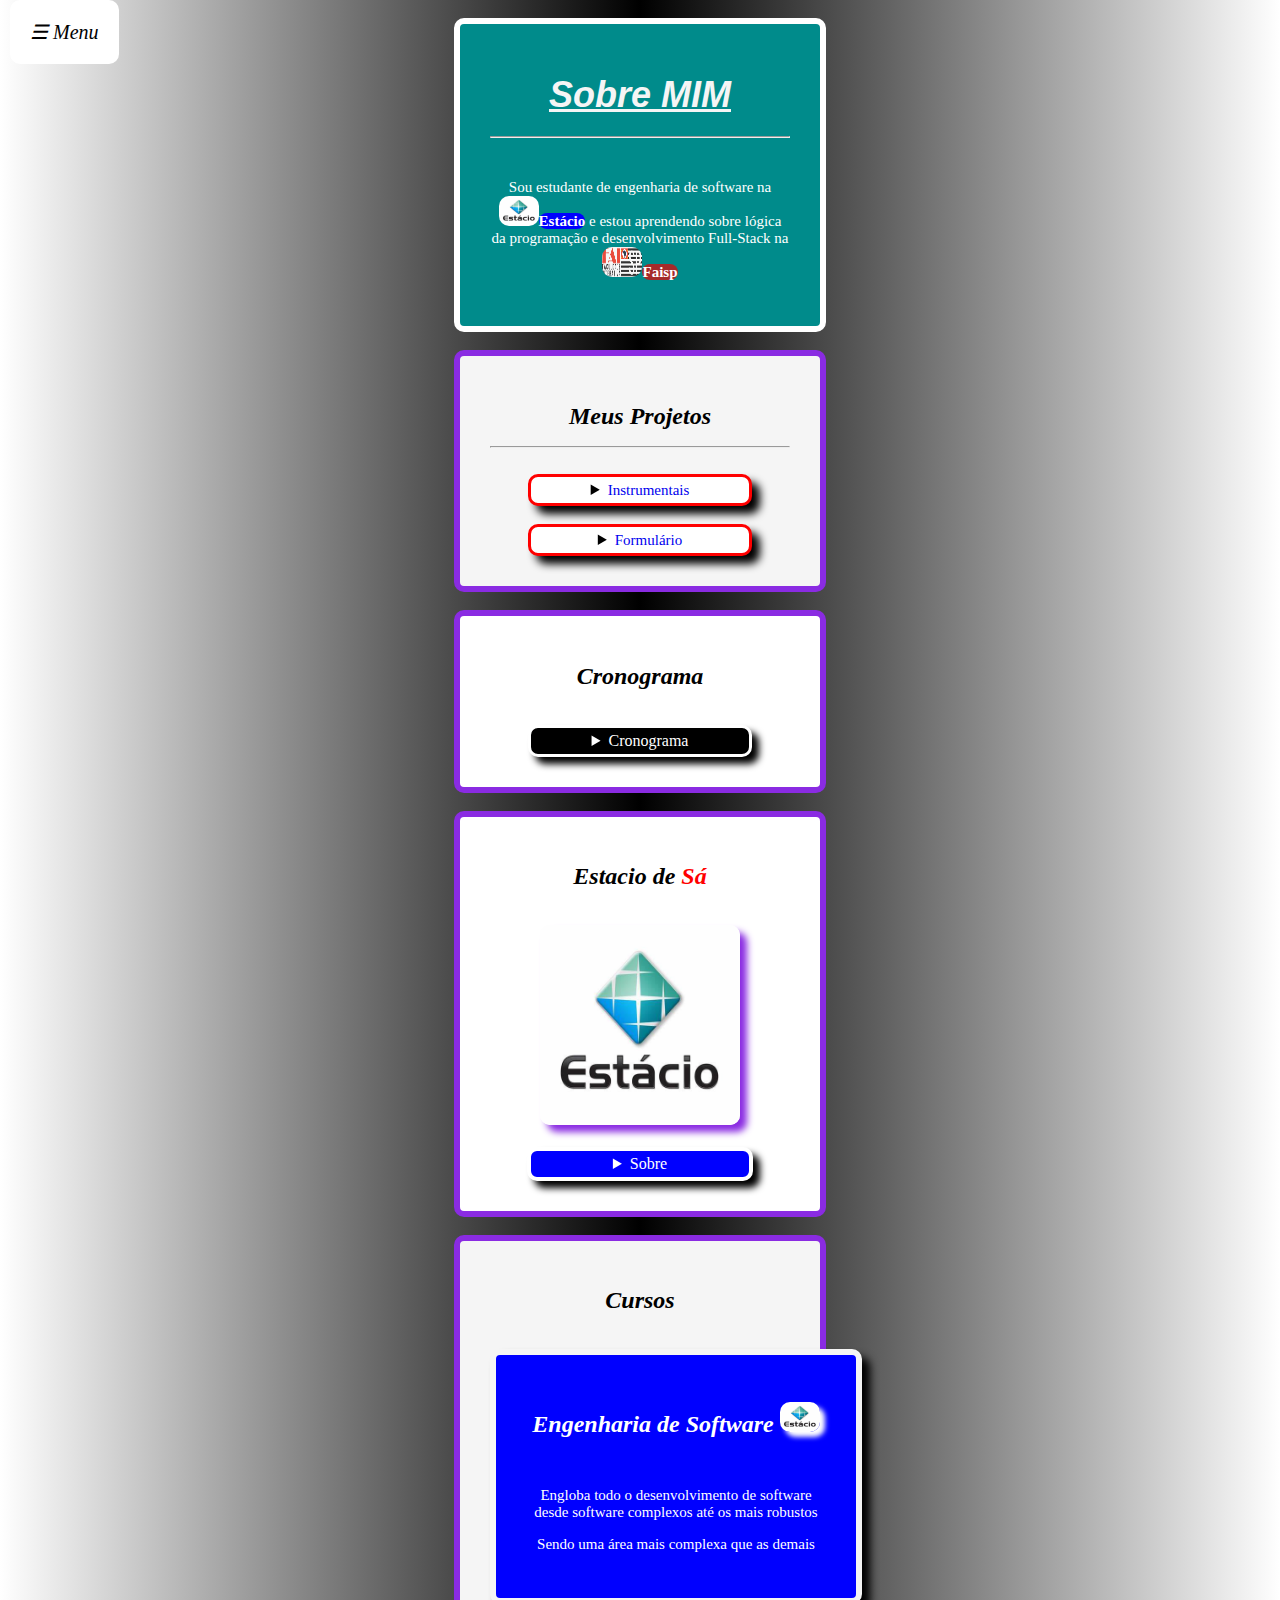
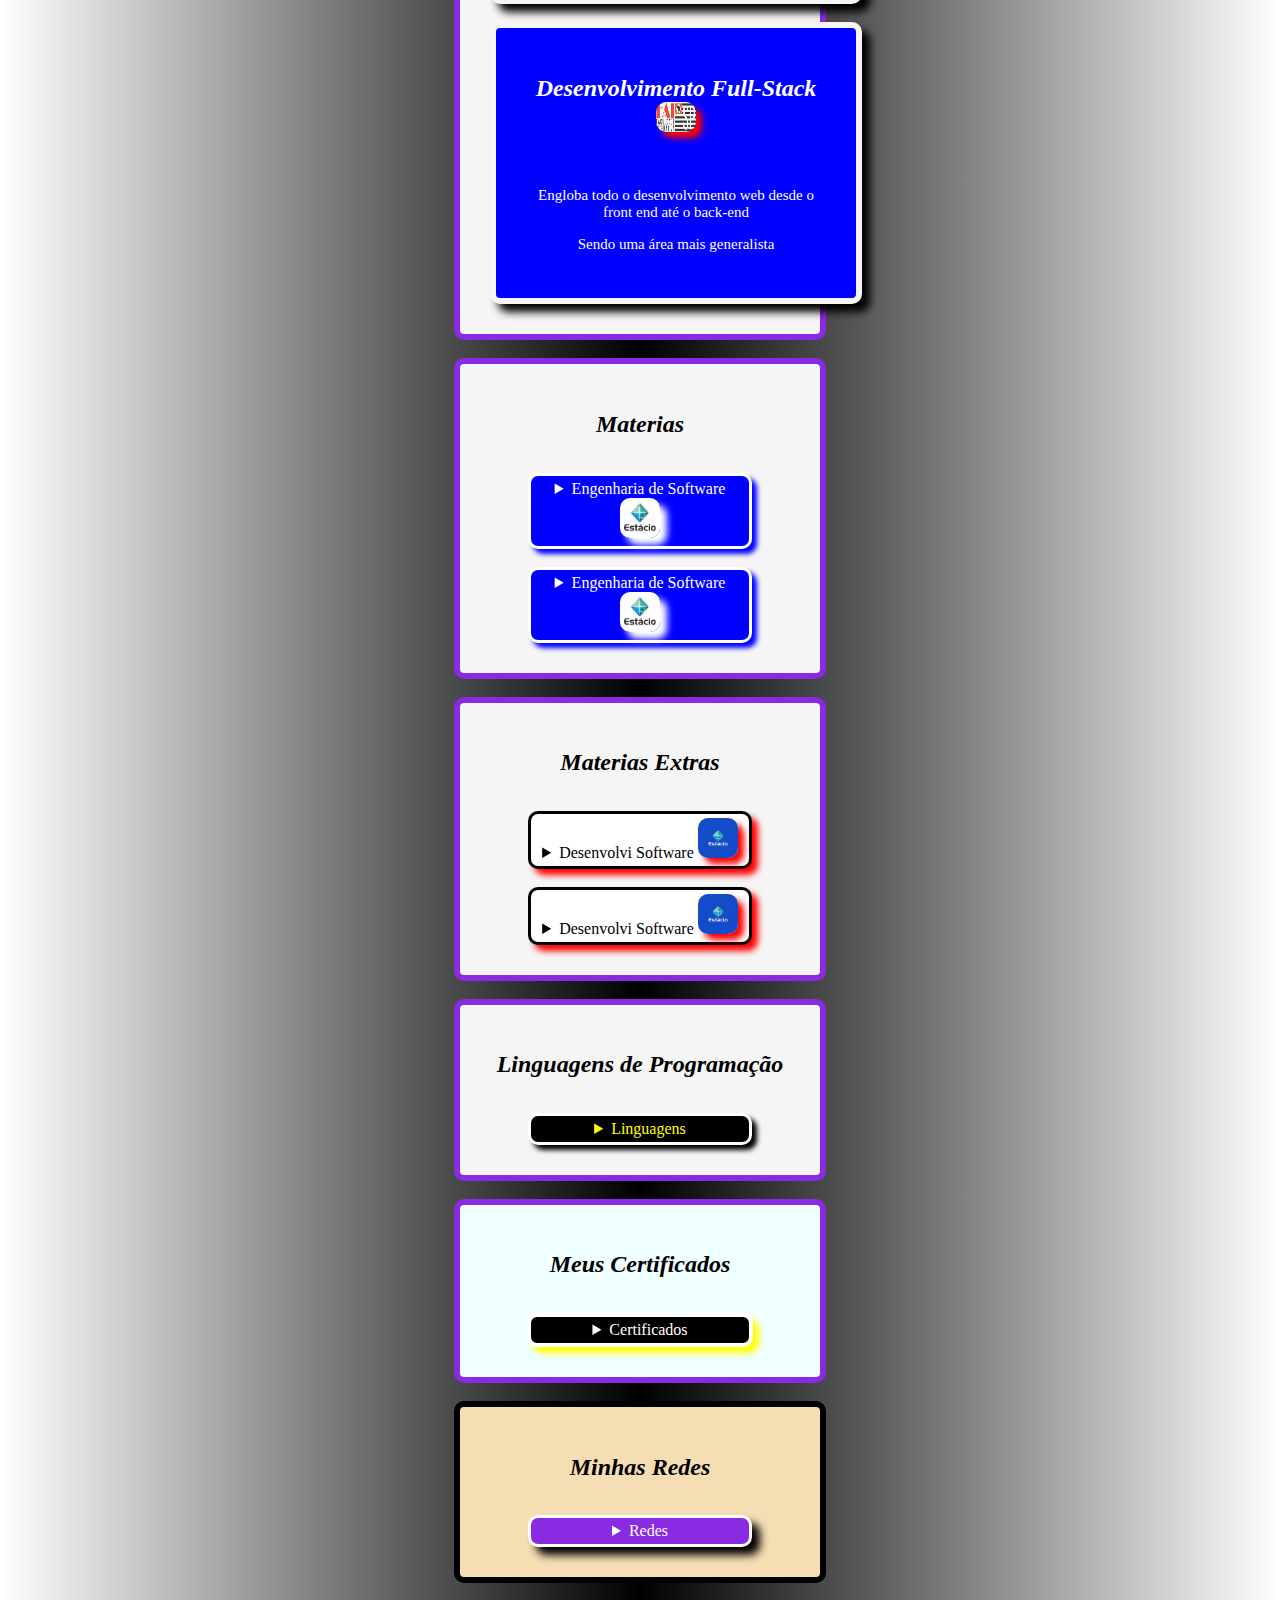
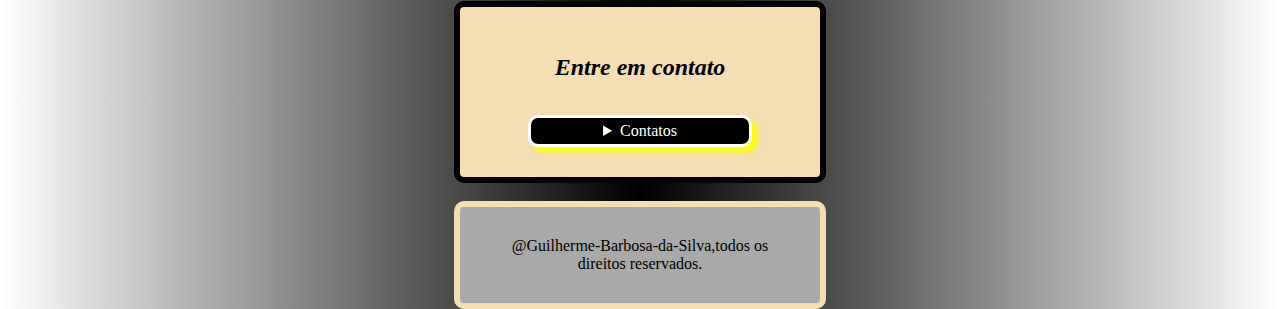
<file: index.html>
<!DOCTYPE html>
<html lang="pt-br">
<head>
    <meta name="theme-color" content="#f23134">
    <link rel="stylesheet" href="main.css">
    <link rel="shortcut icon" href="channels4_profile.jpg" type="image/x-icon">
    <meta charset="UTF-8">
    <meta name="viewport" content="width=device-width, initial-scale=1.0">
    <title>Sobre MIM</title>
</head>
<style>
.cronograma{table-layout: fixed;margin: auto;width: 300px;border-radius: 10px 10px;overflow-x: auto;white-space: nowrap;border: 6px solid black;box-shadow: 8px 8px 8px white;}
.certificados{table-layout: fixed;margin: auto;width: 300px;border-radius: 10px 10px;overflow-x: auto;white-space: nowrap;border: 6px solid white;box-shadow: 8px 8px 8px yellow;}
.estacio{padding: 30px;margin: auto;width: 300px;border-radius: 10px 10px;border: 6px solid white;background-color: blue;box-shadow: 8px 8px 8px blue;align-items: center;justify-content: center;text-align: center;}
.cursos{padding: 30px;margin: auto;width: 300px;border-radius: 10px 10px;border: 6px solid whitesmoke;background-color: blue;box-shadow: 8px 8px 8px black;align-items: center;justify-content: center;text-align: center;}
.linguagens{padding: 30px;margin: auto;width: 300px;border-radius: 10px 10px;border: 6px solid white;background-color: black;box-shadow: 8px 8px 8px yellow;align-items: center;justify-content: center;text-align: center;}
.table1{height: 200px;width: 300px;table-layout: fixed;overflow-y: auto;margin: auto;border-radius: 10px 10px;white-space: nowrap;border: 5px solid whitesmoke;box-shadow: 8px 8px 8px blue;}
.table2{height: 200px;width: 300px;table-layout: fixed;overflow-y: auto;margin: auto;border-radius: 10px 10px;white-space: nowrap;border: 5px solid blue;box-shadow: 8px 8px 8px red;}
.table3{height: 200px;width: 300px;table-layout: fixed;overflow-y: auto;margin: auto;border-radius: 10px 10px;white-space: nowrap;border: 5px solid black;box-shadow: 8px 8px 8px brown;}
.table4{height: 200px;width: 300px;table-layout: fixed;overflow-y: auto;margin: auto;border-radius: 10px 10px;white-space: nowrap;border: 5px solid wheat;box-shadow: 8px 8px 8px red;}
.redes{gap: 4px;padding: 10px;display: flex;flex-direction: row;align-items: center;justify-content: center;text-align: center;width: 250px;margin: auto;border-radius: 10px 20px;border: 3px solid rgb(0, 0, 0);box-shadow: 8px 8px 8px blueviolet;background-color: white;}
.contatos{gap: 4px;padding: 10px;display: flex;flex-direction: row;align-items: center;justify-content: center;text-align: center;width: 250px;margin: auto;border-radius: 10px 20px;border: 3px solid rgb(255, 0, 0);box-shadow: 8px 8px 8px black;background-color: white;}
</style>
<body>
    <div class="menu" onclick="toggleMenu()">☰ Menu</div>
    <div class="fundo" id="abrirmenu">
    <div class="animação">
    <button class="botão-fechar-X" onclick="toggleMenu()">×</button>
    <br>
    <ul>
        <br>
        <br>
        <li><a href="#Cronograma" style="font-size: 20px;text-decoration: underline;text-shadow: 9px;">Cronograma</a></li>
        <br>
        <li><a href="#Sobre MIM" style="font-size: 20px;text-decoration: underline;text-shadow: 9px;">Sobre MIM</a></li>
        <br>
        <li><a href="#Projetos" style="font-size: 20px;text-decoration: underline;text-shadow: 9px;">Projetos</a></li>
        <br>
        <li><a href="#Faculdade" style="font-size: 20px;text-decoration: underline;text-shadow: 9px;">Faculdade</a></li>
        <br>
        <li><a href="#Materias" style="font-size: 20px;text-decoration: underline;text-shadow: 9px;">Materias</a></li>
        <br>
        <li><a href="#Cursos" style="font-size: 20px;text-decoration: underline;text-shadow: 9px;">Cursos</a></li>
        <br>
        <li><a href="#Linguagens" style="font-size: 20px;text-decoration: underline;text-shadow: 9px;">Linguagens</a></li>
        <br>
        <li><a href="#Certificados" style="font-size: 20px;text-decoration: underline;text-shadow: 9px;">Certificados</a></li>
        <br>
        <li><a href="#Redes" style="font-size: 20px;text-decoration: underline;text-shadow: 9px;">Redes</a></li>
        <br>
        <li><a href="#Contatos" style="font-size: 20px;text-decoration: underline;text-shadow: 9px;">Contatos</a></li>
        <br>
        <li><a href="#Extras" style="font-size: 20px;text-decoration: underline;text-shadow: 9px;">Extras</a></li>
        <br>
    </ul></div></div>
    <br>
    <div class="header">
    <header id="Sobre MIM" style="background-color: darkcyan;">
    <h1><big>Sobre MIM</big></h1>
    <hr>
    <br>
    <p>Sou estudante de engenharia de software na <img src="estacio.jpeg" alt="icon" width="40px" height="30px" style="border-radius: 10px 10px;"><a href="https://estacio.br/" target="_blank" rel="external" style="background-color: blue;border-radius: 10px 10px;text-decoration: none;text-shadow: 9px;"><b style="color: white;">Estácio</b></a> e estou aprendendo sobre lógica da programação e desenvolvimento Full-Stack na <img src="Faisp.webp" alt="icon" width="40px" height="30px" style="border-radius: 10px 10px;"><a href="https://faisp.edu.br/" target="_blank" rel="external" style="background-color: brown;border-radius: 10px 10px;text-shadow: 9px;text-decoration: none;"><b style="color: white;">Faisp</b></a></p>
    </header>
    </div>
    <br>
    <main>
    <div class="section">
    <section id="Projetos" style="background-color: whitesmoke;">
    <h2><big>Meus Projetos</big></h2>
    <hr>
    <br>
    <div class="summary"><div id="text"><details><summary style="background-color: white;color: black;border: 3px solid red;box-shadow: 8px 8px 8px black;"><a href="projetos.html" target="_blank" rel="external">Instrumentais</a></summary></details></div></div>
    <br>
    <div class="summary"><div id="text"><details><summary style="background-color: white;color: black;border: 3px solid red;box-shadow: 8px 8px 8px black;"><a href="formulary.html" target="_blank" rel="external">Formulário</a></summary></details></div></div>
    </section>
    </div>
    <br>
    <div class="section">
    <section id="Cronograma" style="background-color: white;">
    <h2><big>Cronograma</big></h2>
    <br>
    <div class="summary"><div id="text"><details><summary style="background-color: black;color: white;border: 3px solid white;box-shadow: 7px 7px 7px black;">Cronograma</summary>
    <br>
    <caption style="background-color: blue;color: white;border: 3px solid white;box-shadow: 8px 8px 8px black;border-radius: 10px 10px;text-decoration: none;text-shadow: 9px;">Cronograma</caption>
    <br>
    <div class="cronograma">
    <table>
    <thead style="background-color: black;color: yellow;"><tr><td colspan="20">Cronograma</td></tr></thead>
    <tbody style="background-color: bisque;color: bisque;"><tr><td colspan="20">NEW</td></tr></tbody>
    <thead style="background-color: blue;color: white;"><tr><td colspan="20">Horários</td></tr></thead>
    <tbody style="background-color: bisque;color: bisque;"><tr><td colspan="20">NEW</td></tr></tbody>
    <tbody style="background-color: aqua;color: black;"><tr><td>05:00 AM</td>
    <td>06:00 AM</td>
    <td>07:00 AM</td>
    <td>08:00 AM</td>
    <td>09:00 AM</td>
    <td>10:00 AM</td>
    <td>11:00 AM</td>
    <td>12:00 AM</td>
    <td>13:00 PM</td>
    <td>14:00 PM</td>
    <td>15:00 PM</td>
    <td>16:00 PM</td>
    <td>17:00 PM</td>
    <td>18:00 PM</td>
    <td>19:00 PM</td>
    <td>20:00 PM</td>
    <td>21:00 PM</td>
    <td>22:00 PM</td>
    <td>23:00 PM</td>
    <td>00:00 PM</td></tr></tbody>
    <tbody style="background-color: bisque;color: bisque;"><tr><td colspan="20">NEW</td></tr></tbody>
    <thead style="background-color: blue;color: white;"><tr><td colspan="20">Status</td></tr></thead>
    <tbody style="background-color: bisque;color: bisque;"><tr><td colspan="20">NEW</td></tr></tbody>
    <tbody style="background-color: aqua;color: black;"><tr><td>Relax</td>
    <td>Very good</td>
    <td>Very nice</td>
    <td>Good job</td>
    <td>Goof work</td>
    <td>Excepted</td>
    <td>Explendido</td>
    <td>Legal</td>
    <td>Muito bom</td>
    <td>Divertido</td>
    <td>Maravilhoso</td>
    <td>Muito bom</td>
    <td>Excelente</td>
    <td>Excepcional</td>
    <td>Espetacular</td>
    <td>Very much</td>
    <td>Right now</td>
    <td>Explendido</td>
    <td>Mais ou menos</td>
    <td>Paz</td></tr></tbody>
    <tbody style="background-color: bisque;color: bisque;"><tr><td colspan="20">NEW</td></tr></tbody>
    <thead style="background-color: blue;color: white;"><tr><td colspan="20">Atividades</td></tr></thead>
    <tbody style="background-color: bisque;color: bisque;"><tr><td colspan="20">NEW</td></tr></tbody>
    <tbody style="background-color: aqua;color: black;"><tr><td>Iniciar</td>
    <td>Acordar</td>
    <td>Despertar</td>
    <td>Arrumar a cama</td>
    <td>Preparar o café</td>
    <td>Ir a academia</td>
    <td>Treinar</td>
    <td>Voltar</td>
    <td>Preparar o almoço</td>
    <td>Estudar</td>
    <td>Ouvir</td>
    <td>Praticar</td>
    <td>Meditar</td>
    <td>Treinar</td>
    <td>Ir ao trabalho</td>
    <td>Intervalo</td>
    <td>Volta</td>
    <td>Tomar banho</td>
    <td>Estudar</td>
    <td>Praticar</td></tr></tbody>
    <tbody style="background-color: bisque;color: bisque;"><tr><td colspan="20">NEW</td></tr></tbody>
    <thead style="background-color: blue;color: white;"><tr><td colspan="20">Notas</td></tr></thead>
    <tbody style="background-color: bisque;color: bisque;"><tr><td colspan="20">NEW</td></tr></tbody>
    <tbody style="background-color: aqua;color: black;"><tr><td>9</td>
    <td>10</td>
    <td>8</td>
    <td>8</td>
    <td>7</td>
    <td>6</td>
    <td>8</td>
    <td>9</td>
    <td>9</td>
    <td>8</td>
    <td>7</td>
    <td>7</td>
    <td>10</td>
    <td>8</td>
    <td>8</td>
    <td>9</td>
    <td>10</td>
    <td>10</td>
    <td>10</td>
    <td>8</td></tr></tbody>
    <tbody style="background-color: bisque;color: bisque;"><tr><td colspan="20">NEW</td></tr></tbody>
    <thead style="background-color: blue;color: white;"><tr><td colspan="20">Seções</td></tr></thead>
    <tbody style="background-color: bisque;color: bisque;"><tr><td colspan="20">NEW</td></tr></tbody>
    <tbody style="background-color: aqua;color: black;"><tr><td>Introdução</td>
    <td>Revisão Bibliográfica</td>
    <td>Objetivos</td>
    <td>Metodologia</td>
    <td>Hipóteses</td>
    <td>Planejamento</td>
    <td>Análise de Dados</td>
    <td>Discussão</td>
    <td>Conclusão</td>
    <td>Limitações do Estudo</td>
    <td>Recomendações</td>
    <td>Referências</td>
    <td>Anexos</td>
    <td>Glossário</td>
    <td>Resultados Esperados</td>
    <td>Justificativa</td>
    <td>Framework Teórico</td>
    <td>Estudo de Caso</td>
    <td>Impactos Práticos</td>
    <td>Resultados Esperados</td></tr></tbody>
    <tbody style="background-color: bisque;color: bisque;"><tr><td colspan="20">NEW</td></tr></tbody>
    <tfoot style="background-color: black;color: white;"><tr><td colspan="20">FIM</td></tr></tfoot>
    </table>
    </div>
    </details></div></div>
    </section>
    </div>
    <br>
    <div class="section">
    <section id="Faculdade" style="background-color: white;">
    <h2><big>Estacio de <b style="color: red;">Sá</b></big></h2>
    <br>
    <div class="img"><img src="estacio.jpeg" alt="icon" width="200px" height="200px" style="border-radius: 10px 10px;box-shadow: 7px 7px 7px blueviolet;"></div>
    <br>
    <div class="summary"><div id="text"><details><summary style="background-color: blue;color: white;border: 4px solid white;box-shadow: 7px 7px 7px black;">Sobre</summary>
    <br>
    <div class="estacio">
    <dl>
        <dt style="color: white;"><img src="FAM Missao.png" alt="icon" width="40px" height="40px" style="border-radius: 10px 10px;box-shadow: 5px 5px 5px yellow;">Missão</dt>
        <dd style="color: white;">Integramos academia e gestão para oferecer uma educação transformadora ao maior número de pessoas, criando impacto positivo para a sociedade.</dd>
        <dt style="color: white;"><img src="Fam Vissao.png" alt="icon" width="40px" height="40px" style="border-radius: 10px 10px;box-shadow: 5px 5px 5px yellow;">Visão</dt>
        <dd style="color: white;">EDUCAR PARA TRANSFORMAR</dd>
        <dt style="color: white;"><img src="fam valores.png" alt="icon" width="40px" height="40px" style="border-radius: 10px 10px;box-shadow: 5px 5px 5px yellow;">Valores</dt>
        <dt style="color: red;">Foco no aluno </dt>
        <dd style="color: white;">O aluno é nossa razão de ser.</dd>
        <dt style="color: red;">Gente e Meritocracia</dt>
        <dd style="color: white;">Valorizamos e reconhecemos o mérito do maior ativo que possuímos: nossa gente.</dd>
        <dt style="color: red;">Inovação</dt>
        <dd style="color: white;">Devemos criar e ousar sempre.</dd>
        <dt style="color: red;">Simplicidade </dt>
        <dd style="color: white;">Devemos ser simples para sermos ágeis e austeros.</dd>
        <dt style="color: red;">Resultado</dt>
        <dd style="color: white;">Perseguimos resultados extraordinários com paixão e método, agindo sempre como “donos”.</dd>
        <dt style="color: red;">Ética</dt>
        <dd style="color: white;">Não toleramos desvios de conduta.</dd>
        <dt style="color: red;">Excelência</dt>
        <dd style="color: white;">Perseguimos a excelência na prestação de serviços dentro e fora da sala de aula.</dd>
    </dl>
    </div>
    </details></div></div>
    </section>
    </div>
    <br>
    <div class="section">
    <section id="Cursos" style="background-color: whitesmoke;">
    <h2><big>Cursos</big></h2>
    <br>
    <div class="curses"><div class="cursos">
    <h2 style="color: white;"><big>Engenharia de Software <img src="estacio.jpeg" alt="icon" width="40px" height="30px" style="border-radius: 10px 10px;box-shadow: 5px 5px 5px white;"></big></h2>
    <br>
    <p>Engloba todo o desenvolvimento de software desde software complexos até os mais robustos</p>
    <p>Sendo uma área mais complexa que as demais</p>
    </div></div>
    <br>
    <div class="curses"><div class="cursos">
    <h2 style="color: white;"><big>Desenvolvimento Full-Stack <img src="Faisp.webp" alt="icon" width="40px" height="30px" style="border-radius: 10px 10px;box-shadow: 6px 6px 6px red;"></big></h2>
    <br>
    <p>Engloba todo o desenvolvimento web desde o front end até o back-end</p>
    <p>Sendo uma área mais generalista</p>
    </div></div>
    </section>
    </div>
    <br>
    <div class="section">
    <section id="Materias" style="background-color: whitesmoke;">
    <h2><big>Materias</big></h2>
    <br>
    <div class="summary"><div id="text"><details><summary style="background-color: blue;color: white;border: 3px solid white;box-shadow: 5px 5px 5px blue;">Engenharia de Software <img src="estacio.jpeg" alt="icon" width="40px" height="40px" style="border-radius: 10px 10px;box-shadow: 7px 7px 7px white;"></summary>
    <br>
    <caption style="background-color: blue;color: white;border: 2px solid white;text-decoration: none;text-shadow: 9px;"><b>Cursadas</b></caption>
    <br>
    <div class="table1">
    <table>
    <thead style="background-color: blue;color: white;"><tr><td>Arquitetura Commputacional</td></tr></thead>
    <tbody style="background-color: aqua;color: black;"><tr><td>Comunicação e relação entre o software e o hardware</td></tr></tbody>
    <thead style="background-color: blue;color: white;"><tr><td>Desenvolvimento WEB</td></tr></thead>
    <tbody style="background-color: aqua;color: black;"><tr><td>Utilizando as ferramentas html,css e javascript</td></tr></tbody>
    <thead style="background-color: blue;color: white;"><tr><td>Python</td></tr></thead>
    <tbody style="background-color: aqua;color: black;"><tr><td>Linguagem de programação multiparadigma sendo orientada e estruturada á objetos</td></tr></tbody>
    <thead style="background-color: blue;color: white;"><tr><td>Desenvolvimento de Software</td></tr></thead>
    <tbody style="background-color: aqua;color: black;"><tr><td>Projetar manusear e criar softwares conforme os requisitos do usúario</td></tr></tbody>
    <thead style="background-color: blue;color: white;"><tr><td>Matemática e lógica</td></tr></thead>
    <tbody style="background-color: aqua;color: black;"><tr><td>Fortalecimento do raciocinio lógico do desenvolvedor</td></tr></tbody>
    <thead style="background-color: blue;color: white;"><tr><td>Segurança da informação</td></tr></thead>
    <tbody style="background-color: aqua;color: black;"><tr><td>Proteção de dados contra hackers e malwares</td></tr></tbody>
    <thead style="background-color: blue;color: white;"><tr><td>Pensamento Computacional</td></tr></thead>
    <tbody style="background-color: aqua;color: black;"><tr><td>Forma de pensar e raciocinar do desenvolvedor</td></tr></tbody>
    <thead style="background-color: blue;color: white;"><tr><td>Sistemas e sociedade</td></tr></thead>
    <tbody style="background-color: aqua;color: black;"><tr><td>Forma como a sociedade influência na construção dos softwares</td></tr></tbody>
    <tfoot style="background-color: black;color: white;"><tr><td>FIM</td></tr></tfoot>
    </table>
    </div>
    </details></div></div>
    <br>
    <div class="summary"><div id="text"><details><summary style="background-color: blue;color: white;border: 3px solid white;box-shadow: 5px 5px 5px blue;">Engenharia de Software <img src="estacio.jpeg" alt="icon" width="40px" height="40px" style="border-radius: 10px 10px;box-shadow: 7px 7px 7px white;"></summary>
    <br>
    <caption style="background-color: blue;color: white;border: 2px solid white;text-decoration: none;text-shadow: 9px;"><b>Faltam</b></caption>
    <br>
    <div class="table2">
    <table>
    <thead style="background-color: blueviolet;color: red;"><tr><td>Modelagem de Processos</td></tr></thead>
    <tbody style="background-color: white;color: black;"><tr><td>Envolve a criação de representações visuais e analíticas dos processos de negócios, com o objetivo de otimizar e melhorar a eficiência organizacional.</td></tr></tbody>
    <thead style="background-color: blueviolet;color: red;"><tr><td>Engenharia do Produto</td></tr></thead>
    <tbody style="background-color: white;color: black;"><tr><td>Foca no desenvolvimento e design de novos produtos, considerando aspectos técnicos, funcionais, econômicos e de usabilidade ao longo do ciclo de vida do produto.</td></tr></tbody>
    <thead style="background-color: blueviolet;color: red;"><tr><td>Engenharia do Usuário</td></tr></thead>
    <tbody style="background-color: white;color: black;"><tr><td>Refere-se à aplicação de princípios de engenharia para garantir que produtos e sistemas sejam projetados de forma a atender as necessidades, habilidades e limitações dos usuários.</td></tr></tbody>
    <thead style="background-color: blueviolet;color: red;"><tr><td>Comportamento Organizacional</td></tr></thead>
    <tbody style="background-color: white;color: black;"><tr><td>Estuda como indivíduos e grupos dentro das organizações se comportam, com o objetivo de melhorar a eficácia e a saúde organizacional.</td></tr></tbody>
    <thead style="background-color: blueviolet;color: red;"><tr><td>Big Data em Python</td></tr></thead>
    <tbody style="background-color: white;color: black;"><tr><td>Utiliza bibliotecas e frameworks em Python, como Pandas, NumPy e Spark, para processar, analisar e extrair insights de grandes volumes de dados de forma eficiente.</td></tr></tbody>
    <thead style="background-color: blueviolet;color: red;"><tr><td>Sistemas Operacionais</td></tr></thead>
    <tbody style="background-color: white;color: black;"><tr><td>São softwares responsáveis por gerenciar recursos de hardware e fornecer serviços para programas de computador, garantindo a execução de tarefas e o uso eficiente do sistema.</td></tr></tbody>
    <thead style="background-color: blueviolet;color: red;"><tr><td>MySQL</td></tr></thead>
    <tbody style="background-color: white;color: black;"><tr><td>Sistema de gerenciamento de banco de dados relacional open-source, que usa SQL para gerenciamento de dados, permitindo armazenar e manipular informações de forma eficiente.</td></tr></tbody>
    <thead style="background-color: blueviolet;color: red;"><tr><td>POO (Programação Orientada a Objetos)</td></tr></thead>
    <tbody style="background-color: white;color: black;"><tr><td>é um paradigma de programação baseado no conceito de "objetos", que podem conter dados na forma de atributos e métodos (funções ou procedimentos que operam sobre os dados).</td></tr></tbody>
    <tfoot style="background-color: black;color: red;"><tr><td>FIM</td></tr></tfoot>
    </table>
    </div>
    </details></div></div>
    </section>
    </div>
    <br>
    <div class="section">
    <section id="Extras" style="background-color: whitesmoke;">
    <h2><big>Materias Extras</big></h2>
    <br>
    <div class="summary"><div id="text"><details><summary style="background-color: white;color: black;border: 3px solid black;box-shadow: 6px 6px 6px red;">Desenvolvi Software <img src="Estacio.png" alt="icon" width="40px" height="40px" style="border-radius: 10px 10px;box-shadow: 6px 6px 6px red;"></summary>
    <br>
    <caption style="background-color: brown;color: white;border: 3px solid white;box-shadow: 8px 8px 8px black;border-radius: 10px 10px;text-decoration: none;text-shadow: 9px;">Cursadas</caption>
    <br>
    <div class="table3">
    <table>
    <thead style="background-color: brown;color: white;"><tr><td>Arquitetura de Software</td></tr></thead>
    <tbody style="background-color: aqua;color: black;"><tr><td>Estudo das estruturas de alto nível de sistemas de software, incluindo padrões de design e abordagens para construir sistemas escaláveis, robustos e eficientes.</td></tr></tbody>
    <thead style="background-color: brown;color: white;"><tr><td>Qualidade de Software</td></tr></thead>
    <tbody style="background-color: aqua;color: black;"><tr><td>Discute práticas e técnicas para garantir a qualidade do software, incluindo testes, revisões de código e métricas de qualidade.</td></tr></tbody>
    <thead style="background-color: brown;color: white;"><tr><td>Gerenciamento de Projetos de Software</td></tr></thead>
    <tbody style="background-color: aqua;color: black;"><tr><td>Envolve o planejamento, execução e controle de projetos de software, utilizando metodologias como Scrum, Kanban, e modelos tradicionais como o Waterfall.</td></tr></tbody>
    <thead style="background-color: brown;color: white;"><tr><td>Engenharia de Requisitos</td></tr></thead>
    <tbody style="background-color: aqua;color: black;"><tr><td>Foca na elicitação, análise, especificação e gerenciamento de requisitos de software para garantir que o produto final atenda às necessidades dos usuários.</td></tr></tbody>
    <thead style="background-color: brown;color: white;"><tr><td>Testes de Software</td></tr></thead>
    <tbody style="background-color: aqua;color: black;"><tr><td>Estudo das práticas e ferramentas para validar e verificar software, incluindo testes unitários, de integração, de sistema e aceitação, bem como testes automatizados.</td></tr></tbody>
    <thead style="background-color: brown;color: white;"><tr><td>Gestão de Configuração de Software</td></tr></thead>
    <tbody style="background-color: aqua;color: black;"><tr><td>Envolve o controle das versões de software e gerenciamento das mudanças durante todo o ciclo de vida do produto, garantindo a integridade e rastreabilidade.</td></tr></tbody>
    <thead style="background-color: brown;color: white;"><tr><td>Desenvolvimento Ágil</td></tr></thead>
    <tbody style="background-color: aqua;color: black;"><tr><td>Metodologias de desenvolvimento de software iterativo e incremental, como Scrum, XP (Extreme Programming) e Kanban, que promovem entregas rápidas e flexibilidade.</td></tr></tbody>
    <thead style="background-color: brown;color: white;"><tr><td>Análise e Projeto de Sistemas</td></tr></thead>
    <tbody style="background-color: aqua;color: black;"><tr><td>Envolve técnicas para a análise de problemas e o projeto de soluções de software, incluindo o uso de diagramas UML e outras ferramentas de modelagem.</td></tr></tbody>
    <tfoot style="background-color: white;color: red;"><tr><td>FIM</td></tr></tfoot>
    </table>
    </div>
    </details></div></div>
    <br>
    <div class="summary"><div id="text"><details><summary style="background-color: white;color: black;border: 3px solid black;box-shadow: 6px 6px 6px red;">Desenvolvi Software <img src="Estacio.png" alt="icon" width="40px" height="40px" style="border-radius: 10px 10px;box-shadow: 6px 6px 6px red;"></summary>
    <br>
    <caption style="background-color: brown;color: white;border: 3px solid white;box-shadow: 8px 8px 8px black;border-radius: 10px 10px;text-decoration: none;text-shadow: 9px;">Faltam</caption>
    <br>
    <div class="table4">
    <table>
    <thead style="background-color: white;color: red;"><tr><td>DevOps</td></tr></thead>
    <tbody style="background-color: white;color: black;"><tr><td>Integração das práticas de desenvolvimento e operações para melhorar a colaboração e automação, visando acelerar a entrega de software e melhorar a qualidade.</td></tr></tbody>
    <thead style="background-color: white;color: red;"><tr><td>Computação em Nuvem</td></tr></thead>
    <tbody style="background-color: white;color: black;"><tr><td>Estudo de arquiteturas e serviços de nuvem, como AWS, Azure e Google Cloud, e como eles podem ser usados no desenvolvimento e implementação de software.</td></tr></tbody>
    <thead style="background-color: white;color: red;"><tr><td>Segurança de Software</td></tr></thead>
    <tbody style="background-color: white;color: black;"><tr><td>Foco nas técnicas e práticas para garantir que o software seja seguro, incluindo criptografia, controle de acesso, e prevenção contra ataques como SQL injection e XSS.</td></tr></tbody>
    <thead style="background-color: white;color: red;"><tr><td>Engenharia de Usabilidade</td></tr></thead>
    <tbody style="background-color: white;color: black;"><tr><td>Foca no design de interfaces de usuário intuitivas e eficientes, com o objetivo de melhorar a experiência do usuário (UX) e a interação com o sistema.</td></tr></tbody>
    <thead style="background-color: white;color: red;"><tr><td>Inteligência Artificial e Aprendizado de Máquina</td></tr></thead>
    <tbody style="background-color: white;color: black;"><tr><td>Explora o uso de técnicas de IA e machine learning na criação de software inteligente, como reconhecimento de padrões, sistemas preditivos e automação inteligente.</td></tr></tbody>
    <thead style="background-color: white;color: red;"><tr><td>Sistemas Distribuídos</td></tr></thead>
    <tbody style="background-color: white;color: black;"><tr><td>Estudo de arquiteturas de software que envolvem múltiplos sistemas de computação que se comunicam e cooperam para realizar tarefas complexas.</td></tr></tbody>
    <thead style="background-color: white;color: red;"><tr><td>Banco de Dados NoSQL</td></tr></thead>
    <tbody style="background-color: white;color: black;"><tr><td>Foca em sistemas de gerenciamento de banco de dados não-relacional (NoSQL), como MongoDB, Cassandra e Redis, que são usados para lidar com grandes volumes de dados não estruturados.</td></tr></tbody>
    <thead style="background-color: white;color: red;"><tr><td>Computação de Alto Desempenho</td></tr></thead>
    <tbody style="background-color: white;color: black;"><tr><td>Aborda técnicas e arquiteturas para criar sistemas de software que podem processar grandes volumes de dados e realizar cálculos complexos de forma eficiente, como clusters e paralelismo.</td></tr></tbody>
    <tfoot style="background-color: black;color: white;"><tr><td>FIM</td></tr></tfoot>
    </table>
    </div>
    </details></div></div>
    </section>
    </div>
    <br>
    <div class="section">
    <section id="Linguagens" style="background-color: whitesmoke;">
    <h2><big>Linguagens de Programação</big></h2>
    <br>
    <div class="summary"><div id="text"><details><summary style="background-color: black;color: yellow;border: 3px solid white;box-shadow: 5px 5px 5px black;">Linguagens</summary>
    <br>
    <div class="linguagens">
    <dl>
        <dt style="color: yellow;"><img src="python.png" alt="icon" width="40px" height="40px" style="border-radius: 10px 10px;box-shadow: 6px 6px 6px whitesmoke;">Python</dt>
        <dd style="color: white;">Python é uma linguagem de programação de alto nível, de tipagem dinâmica e fácil leitura. É muito popular por sua simplicidade,</dd>
        <dt style="color: yellow;"><img src="Java.png" alt="icon" width="40px" height="40px" style="border-radius: 10px 10px;box-shadow: 6px 6px 6px whitesmoke;">Java</dt>
        <dd style="color: white;">Java é uma linguagem de programação orientada a objetos e de propósito geral. É amplamente utilizada para o desenvolvimento de aplicações</dd>
        <dt style="color: yellow;"><img src="Javascript.jpeg" alt="icon" width="40px" height="40px" style="border-radius: 10px 10px;box-shadow: 6px 6px 6px whitesmoke;">Javascript</dt>
        <dd style="color: white;">JavaScript é uma linguagem de programação que é fundamental para o desenvolvimento web, sendo executada no lado do cliente (navegador) para criar interatividade em páginas da web.</dd>
        <dt style="color: yellow;"><img src="Ruby.jpeg" alt="icon" width="40px" height="40px" style="border-radius: 10px 10px;box-shadow: 6px 6px 6px whitesmoke;">Ruby</dt>
        <dd style="color: white;"> Ruby é uma linguagem de programação dinâmica e de tipagem forte. É conhecida pela sua simplicidade e produtividade, </dd>
        <dt style="color: yellow;"><img src="C.png" alt="icon" width="40px" height="40px" style="border-radius: 10px 10px;box-shadow: 6px 6px 6px whitesmoke;">C</dt>
        <dd style="color: white;">C é uma linguagem de programação de baixo nível, usada principalmente para desenvolvimento de sistemas e software que exige alto desempenho</dd>
        <dt style="color: yellow;"><img src="C++.jpg" alt="icon" width="40px" height="40px" style="border-radius: 10px 10px;box-shadow: 6px 6px 6px whitesmoke;">C++</dt>
        <dd style="color: white;">C++ é uma extensão da linguagem C que adiciona conceitos de programação orientada a objetos. É uma linguagem poderosa, usada em sistemas de alto desempenho, jogos e aplicações gráficas,</dd>
        <dt style="color: yellow;"><img src="COBOL.jpeg" alt="icon" width="40px" height="40px" style="border-radius: 10px 10px;box-shadow: 6px 6px 6px whitesmoke;">Cobol</dt>
        <dd style="color: white;">COBOL (Common Business-Oriented Language) é uma das linguagens de programação mais antigas, ainda amplamente usada em sistemas de legado, especialmente em grandes empresas de setores como financeiro, governamental e bancário.</dd>
        <dt style="color: yellow;"><img src="C w.png" alt="icon" width="40px" height="40px" style="border-radius: 10px 10px;box-shadow: 6px 6px 6px whitesmoke;">C#</dt>
        <dd style="color: white;"> C# é uma linguagem de programação moderna, orientada a objetos, desenvolvida pela Microsoft. É usada principalmente no desenvolvimento de aplicações para a plataforma .NET, incluindo aplicações web, desktop e jogos (com o Unity).</dd>
        <dt style="color: yellow;"><img src="PHP.png" alt="icon" width="40px" height="40px" style="border-radius: 10px 10px;box-shadow: 6px 6px 6px whitesmoke;">PHP</dt>
        <dd style="color: white;">PHP é uma linguagem de script de uso geral, especialmente projetada para o desenvolvimento de aplicações web dinâmicas. Combinada com HTML e bancos de dados como MySQL, é uma das linguagens mais populares para desenvolvimento de websites e aplicações web.</dd>
    </dl>
    </div>
    </details></div></div>
    </section>
    </div>
    <br>
    <div class="section">
    <section id="Certificados" style="background-color: azure;">
    <h2><big>Meus Certificados</big></h2>
    <br>
    <div class="summary"><div id="text"><details><summary style="background-color: black;color: white;border: 4px solid white;box-shadow: 6px 6px 6px yellow;">Certificados</summary>
    <br>
    <caption style="background-color: brown;color: white;border: 3px solid white;box-shadow: 8px 8px 8px black;border-radius: 10px 10px;text-shadow: 9px;text-decoration: none;">Certificados</caption>
    <br>
    <div class="certificados">
    <table>
    <thead style="background-color: black;color: yellow;"><tr><td colspan="6">Certificados</td></tr></thead>
    <tbody style="background-color: bisque;color: bisque;"><tr><td colspan="6">NEW</td></tr></tbody>
    <thead style="background-color: blue;color: white;"><tr><td colspan="6">Skils</td></tr></thead>
    <tbody style="background-color: bisque;color: bisque;"><tr><td colspan="6">NEW</td></tr></tbody>
    <tbody style="text-align: center;background-color: brown;color: white;"><tr><td>Java</td>
    <td>Html</td>
    <td>Html e css</td>
    <td>LGPD</td>
    <td>Segurança da Informação</td>
    <td>Histórico</td></tr></tbody>
    <tbody style="background-color: bisque;color: bisque;"><tr><td colspan="6">NEW</td></tr></tbody>
    <tbody style="text-align: center;background-color: azure;"><tr><td><img src="Pdf.jpeg" alt="icon" width="40px" height="40px" style="border-radius: 10px 10px;box-shadow: 5px 5px 5px red;"></td>
    <td><img src="Pdf.jpeg" alt="icon" width="40px" height="40px" style="border-radius: 10px 10px;box-shadow: 5px 5px 5px red;"></td>
    <td><img src="Pdf.jpeg" alt="icon" width="40px" height="40px" style="border-radius: 10px 10px;box-shadow: 5px 5px 5px red;"></td>
    <td><img src="Pdf.jpeg" alt="icon" width="40px" height="40px" style="border-radius: 10px 10px;box-shadow: 5px 5px 5px red;"></td>
    <td><img src="Pdf.jpeg" alt="icon" width="40px" height="40px" style="border-radius: 10px 10px;box-shadow: 5px 5px 5px red;"></td>
    <td><img src="Pdf.jpeg" alt="icon" width="40px" height="40px" style="border-radius: 10px 10px;box-shadow: 5px 5px 5px red;"></td></tr></tbody>
    <tbody style="background-color: bisque;color: bisque;"><tr><td colspan="6">NEW</td></tr></tbody>
    <tbody style="text-align: center;background-color: black;"><tr><td><a href="download (2).pdf" style="background-color: brown;color: white;border: 3px solid white;border-radius: 10px 10px;text-decoration: none;text-shadow: 9px;">Baixe aqui</a></td>
    <td><a href="Guilherme-Barbosa-da-Silva-HTML5-40-Horas-Certificado-Curso-em-Video (1).PDF" style="background-color: brown;color: white;border: 3px solid white;border-radius: 10px 10px;text-decoration: none;text-shadow: 9px;">Baixe aqui</a></td>
    <td><a href="Guilherme-Barbosa-da-Silva-Curso-HTML5-e-CSS3-modulo-1-de-5-40-HORAS-Certificado-Curso-em-Video (1).PDF" style="background-color: brown;color: white;border: 3px solid white;border-radius: 10px 10px;text-decoration: none;text-shadow: 9px;">Baixe aqui</a></td>
    <td><a href="LGPD.pdf" style="background-color: brown;color: white;border: 3px solid white;border-radius: 10px 10px;text-decoration: none;text-shadow: 9px;">Baixe aqui</a></td>
    <td><a href="Segurança da Informação.pdf" style="background-color: brown;color: white;border: 3px solid white;border-radius: 10px 10px;text-decoration: none;text-shadow: 9px;">Baixe aqui</a></td>
    <td><a href="historico.pdf" style="background-color: brown;color: white;border: 3px solid white;border-radius: 10px 10px;text-decoration: none;text-shadow: 9px;">Baixe aqui</a></td></tr></tbody>
    <tbody style="background-color: bisque;color: bisque;"><tr><td colspan="6">NEW</td></tr></tbody>
    <tfoot style="background-color: black;color: white;"><tr><td colspan="6">NEW</td></tr></tfoot>
    </table>
    </div>
    </details></div></div>
    </section>
    </div>
    </main>
    <br>
    <div class="nav">
    <nav id="Redes" style="background-color: wheat;">
    <h2><big>Minhas Redes</big></h2>
    <br>
    <div class="summary"><div id="text"><details><summary style="background-color: blueviolet;color: white;border: 3px solid white;box-shadow: 8px 8px 8px black;">Redes</summary>
    <br>
    <div class="redes">
    <p><img src="Instagram.png" alt="icon" width="40px" height="40px" style="border-radius: 10px 10px;box-shadow: 8px 8px 8px blueviolet;"><a href="https://www.instagram.com/guilhermebs17?igsh=MWdrMDlxNzV2NHFveA==" style="background-color: blue;color: white;border: 2px solid white;box-shadow: 5px 5px 5px red;text-decoration: none;text-shadow: 9px;border-radius: 10px 10px;">Instagram</a></p>
    <br>
    <p><img src="Facebook.png" alt="icon" width="40px" height="40px" style="border-radius: 10px 10px;box-shadow: 8px 8px 8px blueviolet;"><a href="https://www.facebook.com/profile.php?id=100006428487639" style="background-color: blue;color: white;border: 2px solid white;box-shadow: 5px 5px 5px red;text-decoration: none;text-shadow: 9px;border-radius: 10px 10px;">Facebook</a></p>
    <br>
    <p><img src="tiktok-icon-free-png.webp" alt="icon" width="40px" height="40px" style="border-radius: 10px 10px;box-shadow: 8px 8px 8px blueviolet;"><a href="https://www.tiktok.com/@user685118260?is_from_webapp=1&sender_device=pc" style="background-color: blue;color: white;border: 2px solid white;box-shadow: 5px 5px 5px red;text-decoration: none;text-shadow: 9px;border-radius: 10px 10px;">Tiktok</a></p>
    <br>
    <p><img src="Youtube.jpeg" alt="icon" width="40px" height="40px" style="border-radius: 10px 10px;box-shadow: 8px 8px 8px blueviolet;"><a href="https://www.youtube.com/@guida4388" style="background-color: blue;color: white;border: 2px solid white;box-shadow: 5px 5px 5px red;text-decoration: none;text-shadow: 9px;border-radius: 10px 10px;">Youtube</a></p>
    </div>
    </details></div></div>
    </nav>
    </div>
    <br>
    <div class="nav">
    <nav id="Contatos" style="background-color: wheat;">
    <h2><big>Entre em contato</big></h2>
    <br>
    <div class="summary"><div id="text"><details><summary style="background-color: black;color: white;border: 3px solid white;box-shadow: 5px 5px 5px yellow;">Contatos</summary>
    <br>
    <div class="contatos">
    <p><img src="Whatsapp.jpeg" alt="icon" width="40px" height="40px" style="border-radius: 10px 10px;box-shadow: 6px 6px 6px yellow;"><a href="https://wa.me/5511983417590" style="background-color: white;color: black;border: 3px solid black;box-shadow: 5px 5px 5px yellow;border-radius: 10px 10px;text-decoration: none;text-shadow: 9px;">Whatsapp</a></p>
    <br>
    <p><img src="linkedin.jpeg" alt="icon" width="40px" height="40px" style="border-radius: 10px 10px;box-shadow: 6px 6px 6px yellow;"><a href="https://www.linkedin.com/in/guilherme-barbosa-059099176?" style="background-color: white;color: black;border: 3px solid black;box-shadow: 5px 5px 5px yellow;border-radius: 10px 10px;text-decoration: none;text-shadow: 9px;">Linkedin</a></p>
    <br>
    <p><img src="Gmail-Logo.png" alt="icon" width="40px" height="40px" style="border-radius: 10px 10px;box-shadow: 6px 6px 6px yellow;"><a href="https://www.guilherme8876sk@gmail.com" style="background-color: white;color: black;border: 3px solid black;box-shadow: 5px 5px 5px yellow;border-radius: 10px 10px;text-decoration: none;text-shadow: 9px;">Gmail</a></p>
    <br>
    <p><img src="Github.png" alt="icon" width="40px" height="40px" style="border-radius: 10px 10px;box-shadow: 6px 6px 6px yellow;"><a href="https://github.com/Guilherme220501?tab=repositories" style="background-color: white;color: black;border: 3px solid black;box-shadow: 5px 5px 5px yellow;border-radius: 10px 10px;text-decoration: none;text-shadow: 9px;">Github</a></p>
    </div>
    </details></div></div>
    </nav>
    </div>
    <br>
    <div class="footer">
    <footer style="background-color: darkgray;">
    @Guilherme-Barbosa-da-Silva,todos os direitos reservados.
    </footer>
    </div>
    <script src="script.js"></script>
    <script>showAlert("Welcome to my first page")</script>
</body>
</html>
</file>
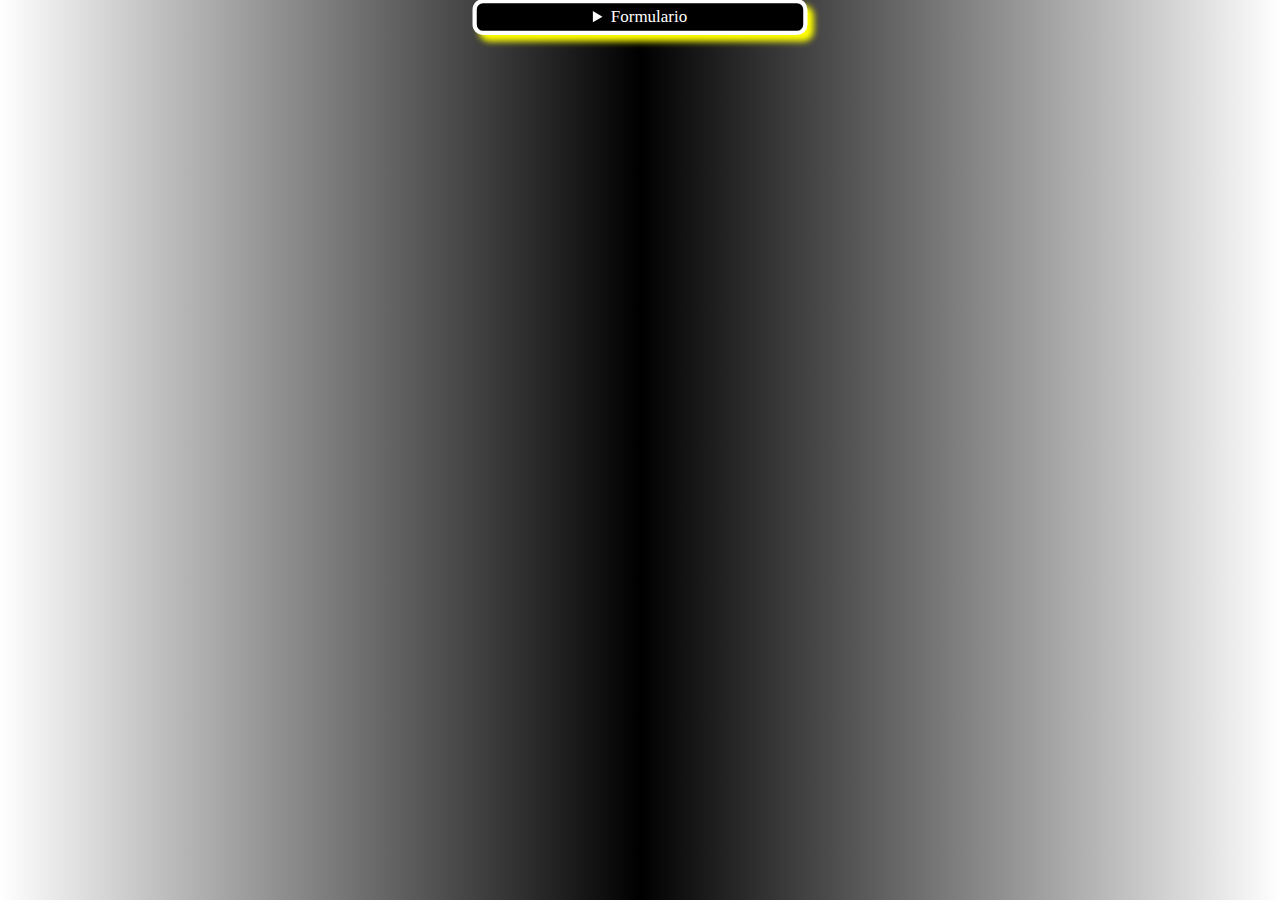
<file: formulary.html>
<!DOCTYPE html>
<html lang="pt-br">
<head>
    <link rel="shortcut icon" href="channels4_profile.jpg" type="image/x-icon">
    <meta name="theme-color" content="#f2312">
    <meta charset="UTF-8">
    <meta name="viewport" content="width=device-width, initial-scale=1.0">
    <title>Formulario</title>
</head>
<style>
body{align-items: center;margin: auto;text-align: center;justify-content: center;background:linear-gradient(to right,white,black,white);}
h1{text-decoration: underline;text-shadow: 9px;font-size: 30px;font-family: Arial, Helvetica, sans-serif;font-style: oblique;color: white;}
h2{text-shadow: 9px;font-size: 20px;font-family: Cambria, Cochin, Georgia, Times, 'Times New Roman', serif;font-style: italic;color: black;}
p{text-shadow: 9px;font-size: 15px;font-family: 'Courier New', Courier, monospace;font-style: initial;color: white;}
footer{padding: 30px;margin: auto;width: 300px;border-radius: 10px 10px;border: 5px solid black;align-items: center;justify-content: center;text-align: center;}
.footer:hover{transform: scale(1.03);transition: transform(0.4s);}
nav{padding: 30px;margin: auto;width: 300px;border-radius: 10px 10px;border: 5px solid whitesmoke;align-items: center;justify-content: center;text-align: center;}
.nav:hover{transform: scale(1.05);transition: transform(0.3s);}
#relogio{width: 200px;cursor: pointer;margin: auto;border-radius: 10px 10px;padding: 6px;background-color: blue;color: white;border: 3px solid white;box-shadow: 4px 4px 4px red;text-shadow: 9px;font-size: 20px;font-family: 'Lucida Sans', 'Lucida Sans Regular', 'Lucida Grande', 'Lucida Sans Unicode', Geneva, Verdana, sans-serif;font-style: inherit;}
.time:hover{transform: scale(1.02);transition: transform(0.3s);}
summary{width: 100px;margin: auto;border-radius: 10px 10px;padding: 4px;cursor: pointer;text-shadow: 9px;}
.summary:hover{transform: scale(1.06);transition: transform(0.4s);}
form{display: flex;flex-direction: column;align-items: center;justify-content: center;margin: auto;}
fieldset{width: 300px;cursor: pointer;margin: auto;border-radius: 10px 10px;display: flex;flex-direction: column;align-items: center;justify-content: center;text-align: center;padding: 12px;background-color: white;border: 4px solid black;box-shadow: 5px 5px 5px red;}
label{padding: 12px;margin: auto;align-items: center;justify-content: center;display: flex;flex-direction: column;font-size: 20px;font-family: Cambria, Cochin, Georgia, Times, 'Times New Roman', serif;font-style: oblique;text-shadow: 9px;color: black;}
.color1{width: 700px;margin: auto;border-radius: 10px 10px;cursor: pointer;padding: 10px;gap: 3px;display: flex;flex-direction: row;align-items: center;justify-content: center;text-align: center;background-color: white;border: 4px solid black;box-shadow: 5px 5px 5px red;}
.color2{width: 800px;margin: auto;border-radius: 10px 10px;cursor: pointer;padding: 10px;gap: 3px;display: flex;flex-direction: row;align-items: center;justify-content: center;text-align: center;background-color: blue;border: 4px solid white;box-shadow: 5px 5px 5px red;}
.color3{width: 900px;margin: auto;border-radius: 10px 10px;cursor: pointer;padding: 10px;gap: 3px;display: flex;flex-direction: row;align-items: center;justify-content: center;text-align: center;background-color: black;border: 4px solid white;box-shadow: 5px 5px 5px yellow;}
.color4{width: 1000px;margin: auto;border-radius: 10px 10px;cursor: pointer;padding: 10px;gap: 3px;display: flex;flex-direction: row;align-items: center;justify-content: center;text-align: center;background-color: beige;border: 4px solid black;box-shadow: 5px 5px 5px black;}
input{width: 300px;margin: auto;border-radius: 10px 10px;padding: 4px;cursor: pointer;background-color: white;border: 4px solid blue;color: black;text-shadow: 9px;font-size: 15px;font-family: Cambria, Cochin, Georgia, Times, 'Times New Roman', serif;font-style: inherit;text-align: left;}
select{width: 200px;cursor: pointer;margin: auto;border-radius: 10px 10px;padding: 4px;background-color: black;color: white;border: 3px solid white;box-shadow: 5px 5px 5px yellow;text-shadow: 9px;font-size: 20px;font-family: 'Gill Sans', 'Gill Sans MT', Calibri, 'Trebuchet MS', sans-serif;font-style: oblique;}
textarea{height: 200px;width: 300px;margin: auto;border-radius: 10px 10px;padding: 10px;cursor: pointer;text-shadow: 9px;background-color: aqua;border: 3px solid red;color: black;font-size: 20px;font-family: 'Lucida Sans', 'Lucida Sans Regular', 'Lucida Grande', 'Lucida Sans Unicode', Geneva, Verdana, sans-serif;font-style: inherit;}
button{width: 220px;cursor: pointer;margin: auto;border-radius: 10px 10px;padding: 4px;background-color: brown;color: white;border: 3px solid white;box-shadow: 8px 8px 8px black;text-shadow: 9px;font-size: 20px;font-family: Arial, Helvetica, sans-serif;font-style: inherit;}
</style>
<body>
    <div class="summary"><div id="text"><details><summary style="background-color: black;color: white;border: 4px solid white;box-shadow: 6px 6px 6px yellow;width: 300px;">Formulario</summary>
    <br>
    <form action="formulario.php" method="post">
    <header>
    <h1><big>Cadastro de Brs</big></h1>
    <br>
    <div class="time">
    <div id="relogio"></div>
    </div>
    </header>
    <br>
    <main>
    <fieldset>
    <label for="Nome">Nome</label>
    <input type="text" name="Nome" id="Nome" title="Digite seu Nome" placeholder="Exemplo: Guilherme Barbosa da Silva" pattern="^[A-Za-zÁáÉéÍíÓóÚúÂâÊêÔôÚú\s-]+$
    " required>
    <label for="Idade">Idade</label> <input type="number" name="Idade" id="Idade" title="Digite sua Idade" placeholder="Exemplo: 22 ou 30 anos"  pattern="^(1[01]?[0-9]|120|[1-9]?[0-9])$
    " required>
    <label for="RG">RG</label>
    <input type="text" name="RG" id="RG" title="Digite seu RG" placeholder="Exemplo: 23.234.212-0" pattern="^\d{2}\.\d{3}\.\d{3}-\d{1}$
    " required>
    <label for="CPF">CPF</label>
    <input type="text" name="CPF" id="CPF" title="Digite seu CPF" placeholder="Exemplo: 323.223.111-21" pattern="^\d{3}\.\d{3}\.\d{3}-\d{2}$
    " required>
    <label for="Email">Email</label>
    <input type="text" name="Email" id="Email" title="Digite seu Email" placeholder="Exemplo: guilherme8876sk@gmail.com" pattern="^[a-zA-Z0-9._%+-]+@[a-zA-Z0-9.-]+\.[a-zA-Z]{2,}$
    " required>
    <label for="CNH">CNH</label>
    <input type="text" name="CNH" id="CNH" title="Digite sua CNH" placeholder="Exemplo: 12343212" pattern="^\d{3}\.\d{3}\.\d{3}-\d{2}$
    " required>
    <label for="Telefone">Telefone</label>
    <input type="tel" name="Telefone" id="Telefone" title="Digite seu Telefone" placeholder="Exemplo: (11) 98231-2312" pattern="^\(?\d{2}\)?\s?\d{4,5}-\d{4}$
    " required>
    <label for="Endereço">Endereço</label>
    <input type="text" name="Endereço" id="Endereço" title="Digite seu Endereço" placeholder="Exemplo: Av rio das pedras 4100" pattern="^[A-Za-záàãâäéèêëíìîïóòôöúùûüçÇ\s,.'-]+,?\s*\d{1,5}\s*(?:[A-Za-záàãâäéèêëíìîïóòôöúùûüçÇ\s]+)?(?:\s*(?:\w+\s*\d+)?\s*)?[-\s]*([A-Za-záàãâäéèêëíìîïóòôöúùûüçÇ\s]+)[-]?[A-Za-z]{2,3}\s*(?:\d{5}-\d{3})?$
    " required>
    <label for="Data de Nascimento">Data de Nascimento</label>
    <input type="date" name="Data de Nascimento" id="Data de Nascimento" title="Digite sua Data de Nascimento" placeholder="Exemplo: 22/11/2000" pattern="^(0[1-9]|[12][0-9]|3[01])\/(0[1-9]|1[0-2])\/(19|20)\d\d$
    " required>
    <label for="Data e hora ">Data e hora </label>
    <input type="datetime-local" name="Data e hora " id="Data e hora " title="Digite sua: Data e hora" placeholder="Exemplo:  22/05/2001 - 10:00 AM" required>
    <label for="Seu nível">Seu nível</label>
    <input type="range" name="Seu nível" id="Seu nível" title="Selecione seu nível " placeholder="Exemplo: + ou -" required>
    <label for="Sua cor">Sua cor</label>
    <input type="color" name="Sua cor" id="Sua cor" title="Digite sua cor " placeholder="Exemplo: branco ou negro" required>
    <label for="Cnpj">Cnpj</label>
    <input type="text" name="Cnpj" id="Cnpj" title="Digite seu: Cnpj" placeholder="Exemplo: XX.XXX.XXX/XXXX-XX
    " pattern="^\d{2}\.\d{3}\.\d{3}\/\d{4}-\d{2}$
    " required>
    <br>
    <br>
    <h2><big>Qual o seu estado cívil?</big></h2>
    <br>
    <div class="summary"><div id="text"><details><summary style="background-color: black;color: white;border: 4px solid white;box-shadow: 8px 8px 8px black;">QUAL?</summary>
    <br>
    <div class="color1">
    <label for="Solteiro" style="color: white;font-size: 10px;text-shadow: 9px;">Solteiro</label>
    <input type="checkbox" value="Solteiro" name="cívil?">
    <label for="Casado" style="color: white;font-size: 10px;text-shadow: 9px;">Casado</label>
    <input type="checkbox" value="Casado" name="cívil?">
    <label for="Separado" style="color: white;font-size: 10px;text-shadow: 9px;">Separado</label>
    <input type="checkbox" value="Separado" name="cívil?">
    <label for="Divorciado" style="color: white;font-size: 10px;text-shadow: 9px;">Divorciado</label>
    <input type="checkbox" value="Divorciado" name="cívil?">
    <label for="Enrolado" style="color: white;font-size: 10px;text-shadow: 9px;">Enrolado</label>
    <input type="checkbox" value="Enrolado" name="cívil?">
    <label for="Desenrolado" style="color: white;font-size: 10px;text-shadow: 9px;">Desenrolado</label>
    <input type="checkbox" value="Desenrolado" name="cívil?">
    <label for="Compromissado" style="color: white;font-size: 10px;text-shadow: 9px;">Compromissado</label>
    <input type="checkbox" value="Compromissado" name="cívil?">
    </div>
    </details></div></div>
    <br>
    <br>
    <h2><big>Qual a sua classe social?</big></h2>
    <br>
    <div class="summary"><div id="text"><details><summary style="background-color: brown;color: white;border: 3px solid white;box-shadow: 9px 9px 9px black;">Qual?</summary>
    <br>
    <div class="color2">
    <label for="Classe A" style="color: white;font-size: 10px;text-shadow: 9px;">Classe A</label>
    <input type="radio" value="Classe A" name="social?" required>
    <label for="Classse B" style="color: white;font-size: 10px;text-shadow: 9px;">Classse B</label>
    <input type="radio" value="Classse B" name="social?" required>
    <label for="Classe C" style="color: white;font-size: 10px;text-shadow: 9px;">Classe C</label>
    <input type="radio" value="Classe C" name="social?" required>
    <label for="Classe D" style="color: white;font-size: 10px;text-shadow: 9px;">Classe D</label>
    <input type="radio" value="Classe D" name="social?" required>
    <label for="Classe E" style="color: white;font-size: 10px;text-shadow: 9px;">Classe E</label>
    <input type="radio" value="Classe E" name="social?" required>
    <label for="Classe S" style="color: white;font-size: 10px;text-shadow: 9px;">Classe S</label>
    <input type="radio" value="Classe S" name="social?" required>
    <label for="Classe X" style="color: white;font-size: 10px;text-shadow: 9px;">Classe X</label>
    <input type="radio" value="Classe X" name="social?" required>
    <label for="Classe Zen" style="color: white;font-size: 10px;text-shadow: 9px;">Classe Zen</label>
    <input type="radio" value="Classe Zen" name="social?" required>
    <label for="Classe Elite" style="color: white;font-size: 10px;text-shadow: 9px;">Classe Elite</label>
    <input type="radio" value="Classe Elite" name="social?" required>
    </div>
    </details></div></div>
    <br>
    <br>
    <h2><big>Qual o seu nível de conhecimento?</big></h2>
    <br>
    <div class="summary"><div id="text"><details><summary style="background-color: beige;color:black;border: 3px solid black;box-shadow: 7px 7px 7px black;">Qual?</summary>
    <br>
    <div class="color3">
    <label for="Aprendiz" style="color: black;font-size: 10px;text-shadow: 8px;">Aprendiz</label>
    <input type="radio" value="Aprendiz" name="conhecimento?" required>
    <label for="Novato" style="color: black;font-size: 10px;text-shadow: 8px;">Novato</label>
    <input type="radio" value="Novato" name="conhecimento?" required>
    <label for="Iniciante" style="color: black;font-size: 10px;text-shadow: 8px;">Iniciante</label>
    <input type="radio" value="Iniciante" name="conhecimento?" required>
    <label for="Mediano" style="color: black;font-size: 10px;text-shadow: 8px;">Mediano</label>
    <input type="radio" value="Mediano" name="conhecimento?" required>
    <label for="Intermediário" style="color: black;font-size: 10px;text-shadow: 8px;">Intermediário</label>
    <input type="radio" value="Intermediário" name="conhecimento?" required>
    <label for="Avançado" style="color: black;font-size: 10px;text-shadow: 8px;">Avançado</label>
    <input type="radio" value="Avançado" name="conhecimento?" required>
    <label for="Sábio" style="color: black;font-size: 10px;text-shadow: 8px;">Sábio</label>
    <input type="radio" value="Sábio" name="conhecimento?" required>
    <label for="Expert" style="color: black;font-size: 10px;text-shadow: 8px;">Expert</label>
    <input type="radio" value="Expert" name="conhecimento?" required>
    <label for="Mago" style="color: black;font-size: 10px;text-shadow: 8px;">Mago</label>
    <input type="radio" value="Mago" name="conhecimento?" required>
    <label for="Bruxo" style="color: black;font-size: 10px;text-shadow: 8px;">Bruxo</label>
    <input type="radio" value="Bruxo" name="conhecimento?" required>
    <label for="Veterano" style="color: black;font-size: 10px;text-shadow: 8px;">Veterano</label>
    <input type="radio" value="Veterano" name="conhecimento?" required>
    <label for="Profissional" style="color: black;font-size: 10px;text-shadow: 8px;">Profissional</label>
    <input type="radio" value="Profissional" name="conhecimento?" required>
    </div>
    </details></div></div>
    <br>
    <br>
    <h2><big>Qual o seu nível de experiência?</big></h2>
    <br>
    <div class="summary"><div id="text"><details><summary style="background-color: white;color: black;border: 4px solid red;box-shadow: 8px 8px 8px black;">Qual?</summary>
    <br>
    <div class="color4">
    <label for="Iniciante" style="color: white;text-shadow: 9px;font-size: 10px;">Iniciante</label>
    <input type="checkbox" value="Iniciante" name="experiência?">
    <label for="Novato" style="color: white;text-shadow: 9px;font-size: 10px;">Novato</label>
    <input type="checkbox" value="Novato" name="experiência?">
    <label for="Aprendiz" style="color: white;text-shadow: 9px;font-size: 10px;">Aprendiz</label>
    <input type="checkbox" value="Aprendiz" name="experiência?">
    <label for="Cabo" style="color: white;text-shadow: 9px;font-size: 10px;">Cabo</label>
    <input type="checkbox" value="Cabo" name="experiência?">
    <label for="Veterano" style="color: white;text-shadow: 9px;font-size: 10px;">Veterano</label>
    <input type="checkbox" value="Veterano" name="experiência?">
    <label for="Profissional" style="color: white;text-shadow: 9px;font-size: 10px;">Profissional</label>
    <input type="checkbox" value="Profissional" name="experiência?">
    <label for="Expert" style="color: white;text-shadow: 9px;font-size: 10px;">Expert</label>
    <input type="checkbox" value="Expert" name="experiência?">
    <label for="Experiente" style="color: white;text-shadow: 9px;font-size: 10px;">Experiente</label>
    <input type="checkbox" value="Experiente" name="experiência?">
    <label for="Sábio" style="color: white;text-shadow: 9px;font-size: 10px;">Sábio</label>
    <input type="checkbox" value="Sábio" name="experiência?">
    <label for="Bruxo" style="color: white;text-shadow: 9px;font-size: 10px;">Bruxo</label>
    <input type="checkbox" value="Bruxo" name="experiência?">
    </div>
    </details></div></div>
    <br>
    <br>
    <h2><big>Qual o seu signo?</big></h2>
    <br>
    <div class="summary"><div id="text"><details><summary style="background-color: black;border: 3px solid white;color: yellow;box-shadow: 8px 8px 8px black;">Qual?</summary>
    <br>
    <select name="signo?" id="signo?" required>
    <option value="" selected disabled>Selecione</option>
    <option value="Gêmeos">Gêmeos</option>
    <option value="Escorpião">Escorpião</option>
    <option value="Áries">Áries</option>
    <option value="Capricornio">Capricornio</option>
    <option value="Sagitário">Sagitário</option>
    <option value="Leão">Leão</option>
    <option value="Libra">Libra</option>
    <option value="Ofiúco">Ofiúco</option>
    <option value="Câncer">Câncer</option>
    <option value="Virgem">Virgem</option>
    <option value="Peixes">Peixes</option>
    <option value="Aquário">Aquário</option>
    <option value="Touro">Touro</option>
    </select>
    </details></div></div>
    <br>
    <br>
    <h2><big>Me fale sobre a sua experiência</big></h2>
    <br>
    <textarea name="experiência" id="experiência" rows="6" required></textarea>
    <br>
    <br>
    <button value="experiência">Cadastre</button>
    <br>
    </main>
    </fieldset>
    <br>
    <div class="nav">
    <nav style="background-color: brown;">
    Retorne para minha <a href="index.html" target="_blank" rel="external" style="background-color: white;color: black;border: 2px solid black;border-radius: 10px 10px;text-decoration: none;text-shadow: 9px;">1ªPágina</a>
    </nav>
    </div>
    <br>
    <div class="footer">
    <footer style="background-color: darkcyan;">@Guilherme Barbosa da silva,todos os direitos reservados.</footer>
    </div>
    </form>
    </details></div></div>
    <script src="script.js"></script>
    <script>showAlert("Welcome to my formulary")</script>
</body>
</html>
</file>
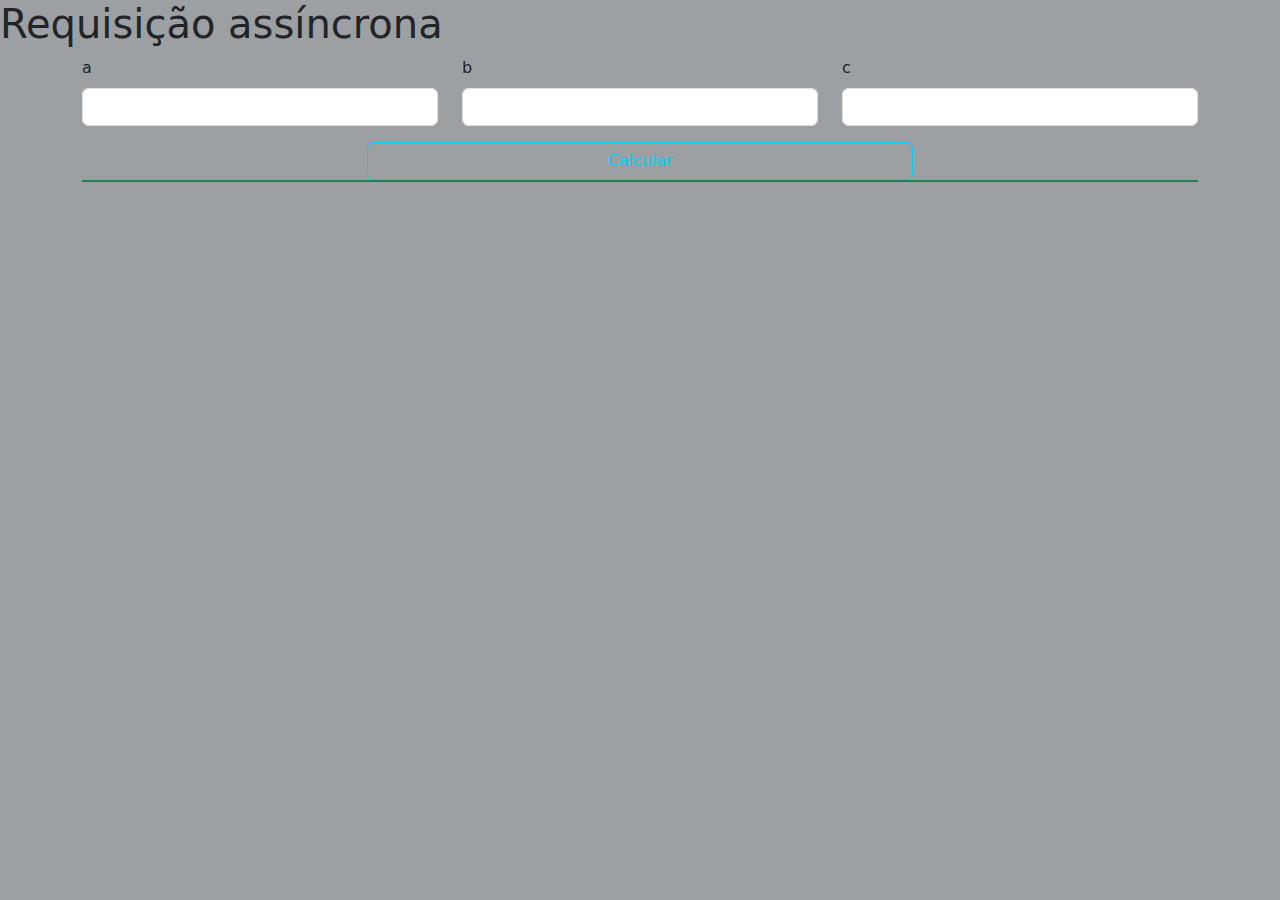
<file: requisição.html>
<!doctype html>
<html lang="en">
  <head>
    <meta charset="utf-8">
    <meta name="viewport" content="width=device-width, initial-scale=1">
    <title>Requisição assíncrona</title>
    <link href="https://cdn.jsdelivr.net/npm/bootstrap@5.3.3/dist/css/bootstrap.min.css" rel="stylesheet" integrity="sha384-QWTKZyjpPEjISv5WaRU9OFeRpok6YctnYmDr5pNlyT2bRjXh0JMhjY6hW+ALEwIH" crossorigin="anonymous">
    <style>
        body {
            background-color: #9da0a3;
        }
    </style>
  </head>
  <body>
    <h1>Requisição assíncrona</h1>

    <div class="container">

        <div class="row">
            <div class="col-lg-4 col-md-12 col-sm-12"> 
                <label for="a" class="form-label">a</label>
                <input type="text" class="form-control" name="a" id="a">
            </div>
            
            <div class="col-lg-4 col-md-12 col-sm-12">
                <label for="b" class="form-label">b</label>
                <input type="text" class="form-control" name="b" id="b">
            </div>
            
            <div class="col-lg-4 col-md-12 col-sm-12"> 
                <label for="c" class="form-label">c</label>
                <input type="text" class="form-control" name="c" id="c">
            </div>
        </div>

        <div class="row mt-3">
            <div class="d-grid gap-2 col-6 mx-auto">
                <button onclick="calcularDelta();" class="btn btn-outline-info">Calcular</button>
            </div>
        </div>
       

        <p id="resultado" class="border border-success"></p>

    </div>
    <script src="https://cdn.jsdelivr.net/npm/bootstrap@5.3.3/dist/js/bootstrap.bundle.min.js" integrity="sha384-YvpcrYf0tY3lHB60NNkmXc5s9fDVZLESaAA55NDzOxhy9GkcIdslK1eN7N6jIeHz" crossorigin="anonymous"></script>
    <script>
        function calcularDelta(){
            const campo = document.getElementById("resultado");

            campo.innerHTML = "";
            campo.innerHTML = "Aguarde... Calculando no servidor ...";
            //obtemos os dados dos campos html
            //armazenamos os valores em variáveis.
            const a = document.getElementById("a").value;
            const b = document.getElementById("b").value;
            const c = document.getElementById("c").value;

            //criamos um objeto com todas as variáveis
            //que o servidor precisa para realizar o calculo
            const payload = {
                a, 
                b, 
                c
            };

            //convertemos o objeto em json
            //para poder trafegar na rede
            const json = JSON.stringify(payload);

            //configuramos a requisição e aguardamos a resposta
            fetch('/processar.php', {
                method: 'POST',
                header: { 'Content-Type': 'application/json'},
                body: json    
            })
            .then(resposta => resposta.json())
            .then(dados => {
                //alert("O resultado do calculo é: " + dados.delta);

                
                campo.innerHTML = "O resultado do calculo é: " + dados.delta;
            });
        }

    </script>

  </body>
</html>
</file>
<file: main.css>
.menu {font-size: 20px;      font-style:oblique;
    cursor: pointer;
    padding: 20px;
    background-color: white;
    color: black;
    position: fixed;
    left: 10px;
    z-index: 2000;
border-radius: 10px 10px;
list-style: none;
    display: flex;
    padding: 20px;
    border-radius: 10px 10px;
}
/* Menu Lateral */
.fundo {
    position: fixed;
    top: 0;
    left: -250px; /* Fora da tela inicialmente */
    width: 170px;
    height: 500vh;
    background-color:whitesmoke;
    transition: left 0.5s;
    z-index: 1000;
    border-radius: 10px 10px;
    padding-top: 20px;
    margin-bottom: 5px;
}
.botão-fechar-X {float: right;
    position: relative;right: 10px;top: 10px;
    background: none;
    border: none;
    color: black;
    font-size: 30px;
    cursor: pointer;
}
.animação ul li a:hover {
    background-color: rgb(255, 255, 255);
    white-space: nowrap;
    text-decoration: underline;
    width: 100px;
    border-radius: 10px 10px;
    box-shadow: 5px 5px 5px black;
    padding: 10px;
    color: red;
    text-decoration: none;
    display: block;
    border-radius: 10px 10px;
    margin-bottom: 10px;
}
body{align-items: center;justify-content: center;text-align: center;margin: auto;background: linear-gradient(to right,white,black,white);}
h1{text-shadow: 9px;color: whitesmoke;text-decoration: underline;font-size: 30px;font-family: 'Franklin Gothic Medium', 'Arial Narrow', Arial, sans-serif;font-style: oblique;}
h2{text-shadow: 9px;color: black;font-size: 20px;font-family: initial;font-style: italic;}
p{font-size: 15px;font-family: Cambria, Cochin, Georgia, Times, 'Times New Roman', serif;font-style: inherit;text-shadow: 9px;color: white;}
a{text-shadow: 8px;font-size: 15px;text-decoration: none;}
ul{list-style-type: none;text-align: left;}
dl{padding: 6px;}
dt{padding: 6px;text-align: left;font-size: 20px;font-family: 'Franklin Gothic Medium', 'Arial Narrow', Arial, sans-serif;font-style: oblique;text-shadow: 9px;}
dd{padding: 6px;text-align: left;font-size: 15px;font-family: Cambria, Cochin, Georgia, Times, 'Times New Roman', serif;font-style: inherit;text-shadow: 9px;}
thead{text-align: left;text-shadow: 9px;font-size: 20px;font-family: 'Franklin Gothic Medium', 'Arial Narrow', Arial, sans-serif;font-style: oblique;}
tbody{text-align: left;text-shadow: 9px;font-size: 15px;font-family: Cambria, Cochin, Georgia, Times, 'Times New Roman', serif;font-style: italic;}
tfoot{text-align: left;text-shadow: 9px;font-size: 20px;font-family: 'Courier New', Courier, monospace;font-style: inherit;}
header{padding: 30px;margin: auto;border-radius: 10px 10px;width: 300px;border: 6px solid white;align-items: center;justify-content: center;text-align: center;}
section{padding: 30px;margin: auto;border-radius: 10px 10px;width: 300px;border: 6px solid blueviolet;align-items: center;justify-content: center;text-align: center;}
nav{padding: 30px;margin: auto;border-radius: 10px 10px;width: 300px;border: 6px solid black;align-items: center;justify-content: center;text-align: center;}
footer{padding: 30px;margin: auto;border-radius: 10px 10px;width: 300px;border: 6px solid wheat;align-items: center;justify-content: center;text-align: center;}
summary{width: 210px;margin: auto;border-radius: 10px 10px;padding: 4px;cursor: pointer;text-shadow: 9px;}
.img:hover{transform: scale(1.03);transition: transform(0.4s);}
.summary:hover{transform: scale(1.04);transition: transform(0.6s);}
.header:hover{transform: scale(1.03);transition: transform(0.3s);}
.section:hover{transform: scale(1.06);transition: transform(0.5s);}
.nav:hover{transform: scale(1.04);transition: transform(0.3s);}
.footer:hover{transform: scale(1.07);transition: transform(0.7s);}
.curses:hover{transform: scale(1.05);transition: transform(0.3s);}
</file>
